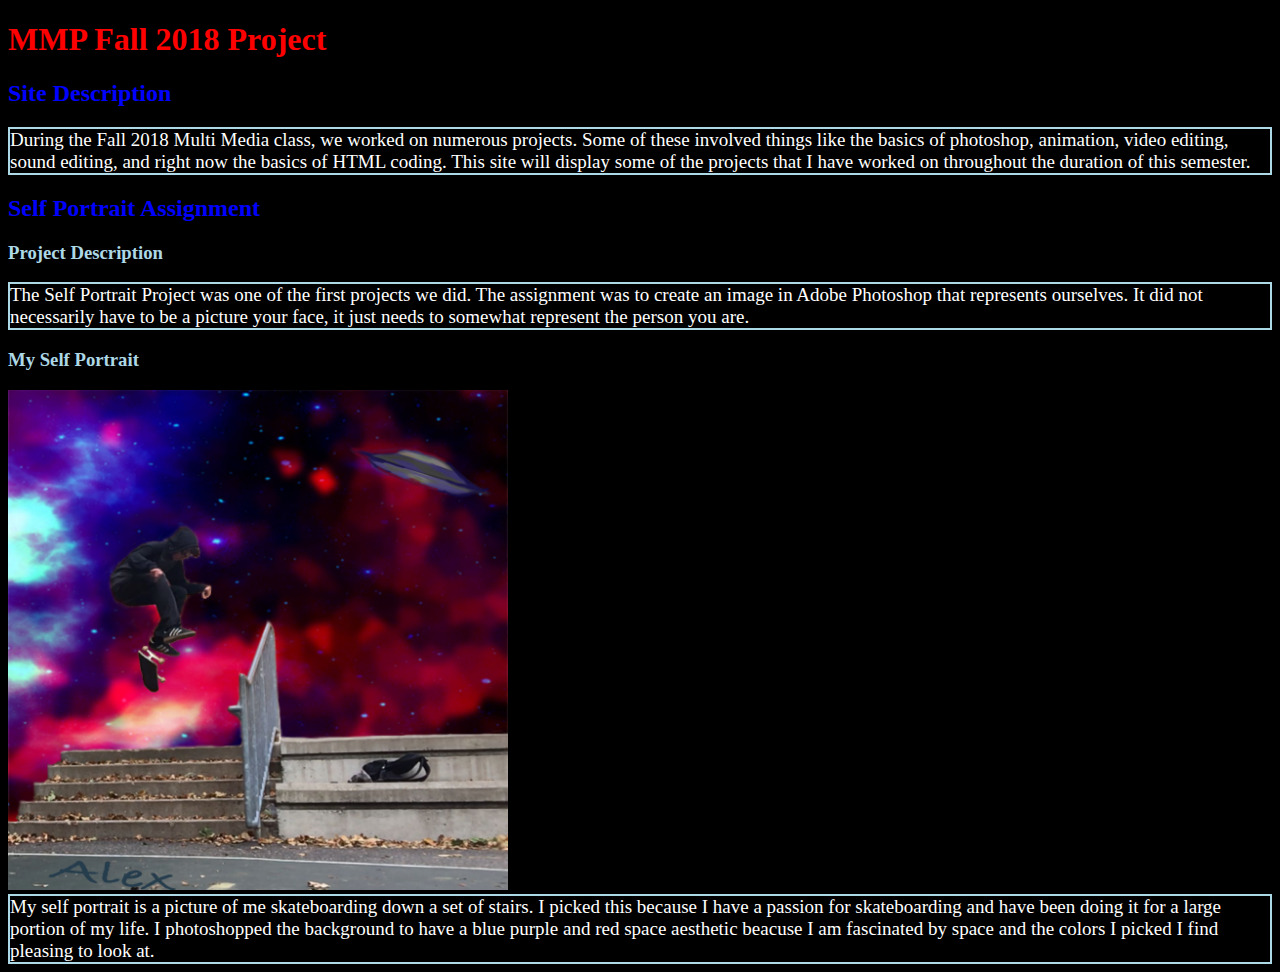
<file: alexmmpproject/Project.html>
<!DOCTYPE html>

<div id="hole">

<html>



<link rel="stylesheet" type="text/css" href="stylesheet.css">

<head>
    <title>MMP100Assignment</title>
</head>


<body id="bood">



   <div> 
    <h1 id= "projecttitle"> MMP Fall 2018 Project</h1>
</div>



    <h2 id= "sitedes"> Site Description</h2>

<div class="paragraphs">
    <p1>During the Fall 2018 Multi Media class, we worked on numerous projects. Some of these involved things like the basics of photoshop, animation, video editing, sound editing, and right now the basics of HTML coding. This site will display some of the projects that I have worked on throughout the duration of this semester. </p1>
</div>


    <h2 id="selfport"> Self Portrait Assignment </h2>


    <h3 id="projdes"> Project Description</h3>

<div class="paragraphs">
    <p1>The Self Portrait Project was one of the first projects we did. The assignment was to create an image in Adobe Photoshop that represents ourselves. It did not necessarily have to be a picture your face, it just needs to somewhat represent the person you are. <p1>
    </div>

    <h3 id="self"> My Self Portrait</h3>

    
    <img src="SelfPortrait.jpg" width="500" height="500">

    
<div class="paragraphs">
    <p2> My self portrait is a picture of me skateboarding down a set of stairs. I picked this because I have a passion for skateboarding and have been doing it for a large portion of my life. I photoshopped the background to have a blue purple and red space aesthetic beacuse I am fascinated by space and the colors I picked I find pleasing to look at. </p2>
</div>







</body>

</html>

</div>
</file>
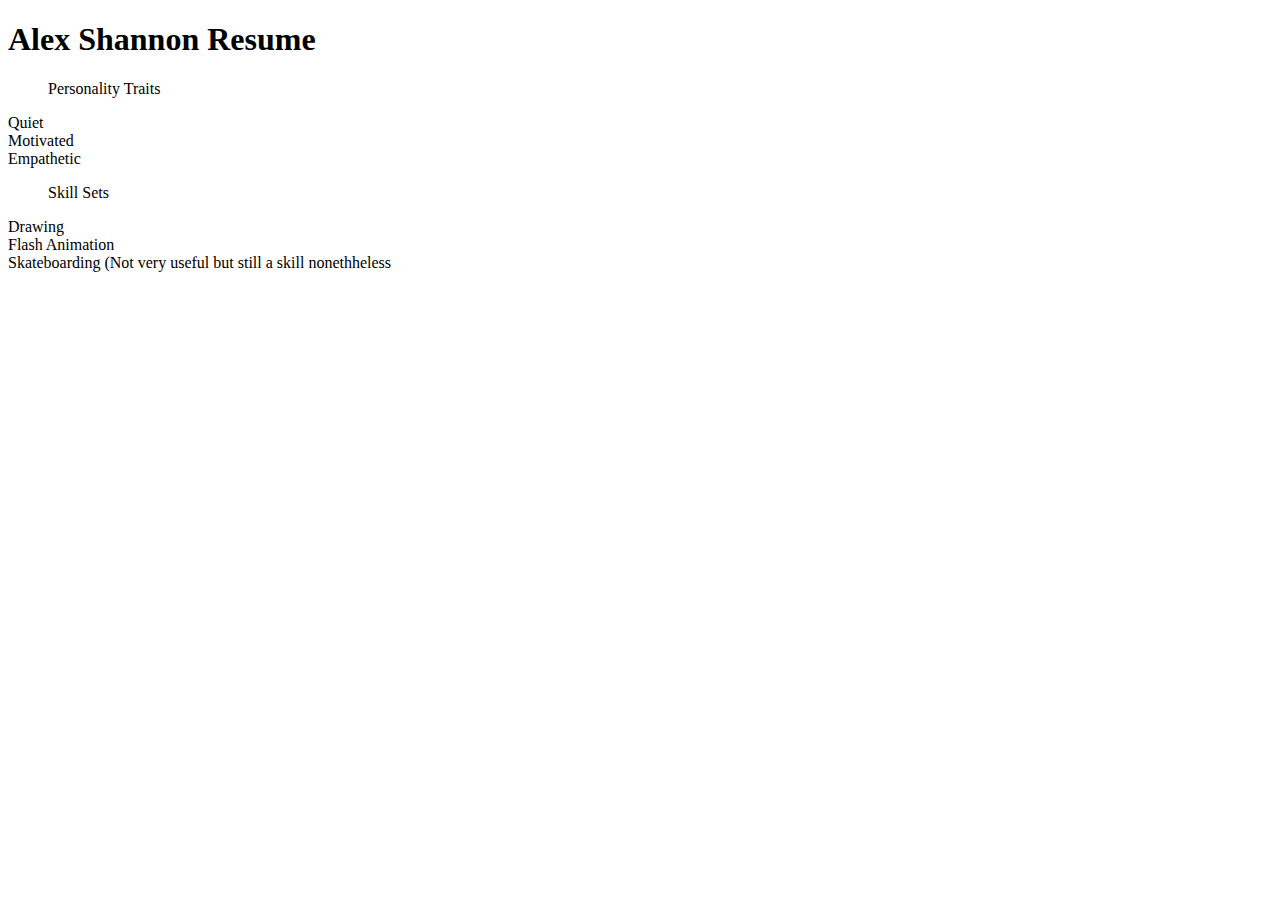
<file: alexmmpproject/resume.html>
<!DOCTYPE html>
<html>
<head>
	<title>AlexShannonResume</title>
</head>

<body>

<h1>Alex Shannon Resume</h1>

<ul>Personality Traits</ul>
	<li>Quiet</li>
	<li>Motivated</li>
	<li>Empathetic</li>






<ol>Skill Sets</ol>
	<li>Drawing</li>
	<li>Flash Animation</li>
	<li>Skateboarding (Not very useful but still a skill nonethheless</li>


</body>
</html>
</file>
<file: alexmmpproject/stylesheet.css>
#hole{
	background-color: black;
}



#projecttitle{
	color: red;
}


#sitedes{
	color: blue;
}


#selfport{
	color:blue;
}


#projdes{
	color:lightblue;
}


#self{
	color:lightblue;
}


.paragraphs{ 
	background-color: black;
	color: white;
	border: 2px solid lightblue;
	font-size: 19px;
 }


 #bood{ 
 background-color: black
 

  }
</file>
